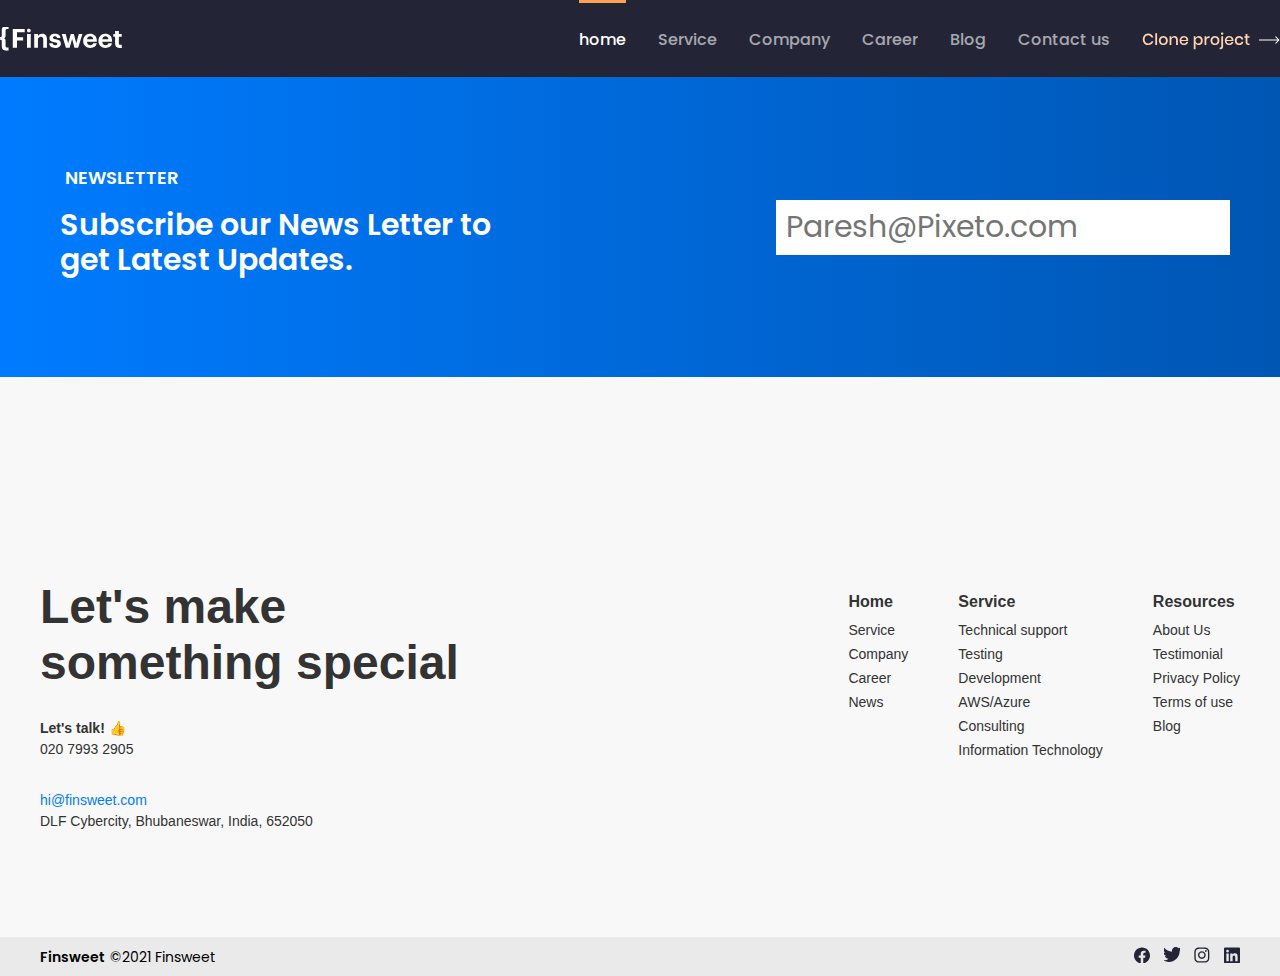
<file: index.html>
<!DOCTYPE html>
<html lang="en">
  <link rel="shortcut icon" href="favicon.ico" type="image/x-icon" />
  <head>
    <meta charset="UTF-8" />
    <meta name="viewport" content="width=device-width, initial-scale=1.0" />
    <link rel="stylesheet" href="./css/index.css" />
    <title>3-oy 7-dars</title>
  </head>
  <body>
    <!-- HEADER0 START -->
    <header class="header">
      <div class="header-container container">
        <a class="site-logo" href="">
          <img
            class="site-logo-image"
            src="./images/Logo.svg"
            alt=""
            width="122"
            height="24"
          />
        </a>
        <nav class="sitenav">
          <ul class="sitenav-list">
            <li class="sitenav-item">
              <a id="active" class="sitenav-link" href="">home</a>
            </li>
            <li class="sitenav-item">
              <a class="sitenav-link" href="./pages/servise/servise.html">
                Service
              </a>
            </li>
            <li class="sitenav-item">
              <a class="sitenav-link" href="./pages/company/company.html">
                Company
              </a>
            </li>
            <li class="sitenav-item">
              <a class="sitenav-link" href="./pages/career/career.html">
                Career
              </a>
            </li>
            <li class="sitenav-item">
              <a class="sitenav-link" href="./pages/blog/blog.html"> Blog </a>
            </li>
            <li class="sitenav-item">
              <a class="sitenav-link" href="./pages/contact us/contactus.html"
                >Contact us</a
              >
            </li>
          </ul>
        </nav>
        <a class="heder-btn" href="#">
          <img
            class="header-btn-image"
            src="./images/Clone Button.svg"
            alt=""
          />
        </a>
      </div>
    </header>
    <!-- HEADER END -->

    <!-- main start -->
    <main class="main"></main>
    <!-- main end -->

    <!-- footer start -->
    <footer class="footer">
      <div class="newsletter container">
        <div class="text">
          <h4>NEWSLETTER</h4>
          <h2>Subscribe our News Letter to get Latest Updates.</h2>
        </div>
        <div class="form">
          <input type="email" placeholder="Paresh@Pixeto.com" />
        </div>
      </div>
      <!-- Asosiy konteyner -->
      <div class="footer-container container">
        <!-- Chap tomon: Kontakt ma'lumotlari -->
        <div class="contact-section">
          <h2>
            Let's make <br />
            something special
          </h2>
          <p><strong>Let's talk! 👍</strong></p>
          <p>020 7993 2905</p>
          <p><a href="mailto:hi@finsweet.com">hi@finsweet.com</a></p>
          <p>DLF Cybercity, Bhubaneswar, India, 652050</p>
        </div>

        <!-- O'ng tomon: Uchta ustun -->
        <div class="links-section">
          <div class="links-column">
            <h3>Home</h3>
            <a href="#">Service</a>
            <a href="#">Company</a>
            <a href="#">Career</a>
            <a href="#">News</a>
          </div>
          <div class="links-column">
            <h3>Service</h3>
            <a href="#">Technical support</a>
            <a href="#">Testing</a>
            <a href="#">Development</a>
            <a href="#">AWS/Azure</a>
            <a href="#">Consulting</a>
            <a href="#">Information Technology</a>
          </div>
          <div class="links-column">
            <h3>Resources</h3>
            <a href="#">About Us</a>
            <a href="#">Testimonial</a>
            <a href="./pages-2/Privacy Policy/Privacy Policy.html"
              >Privacy Policy</a
            >
            <a href="#">Terms of use</a>
            <a href="#">Blog</a>
          </div>
        </div>
      </div>

      <!-- Pastki qism -->
      <div class="footer-bottom container">
        <div class="copyright">
          <p><strong>Finsweet</strong> ©2021 Finsweet</p>
        </div>
        <div class="social-icons">
          <!-- Ijtimoiy tarmoqlar uchun link -->
          <a href="#">
            <img src="./images/Vector.svg" alt="" width="16" height="15.9" />
          </a>
          <a href="#">
            <img src="./images/tviter.svg" alt="" width="16" height="15.9" />
          </a>
          <a href="#">
            <img src="./images/instagram.svg" alt="" width="16" height="15.9" />
          </a>
          <a href="#">
            <img src="./images/redmi.svg" alt="" width="16" height="15.9" />
          </a>
        </div>
      </div>
    </footer>
    <!-- footer end -->
  </body>
</html>
</file>
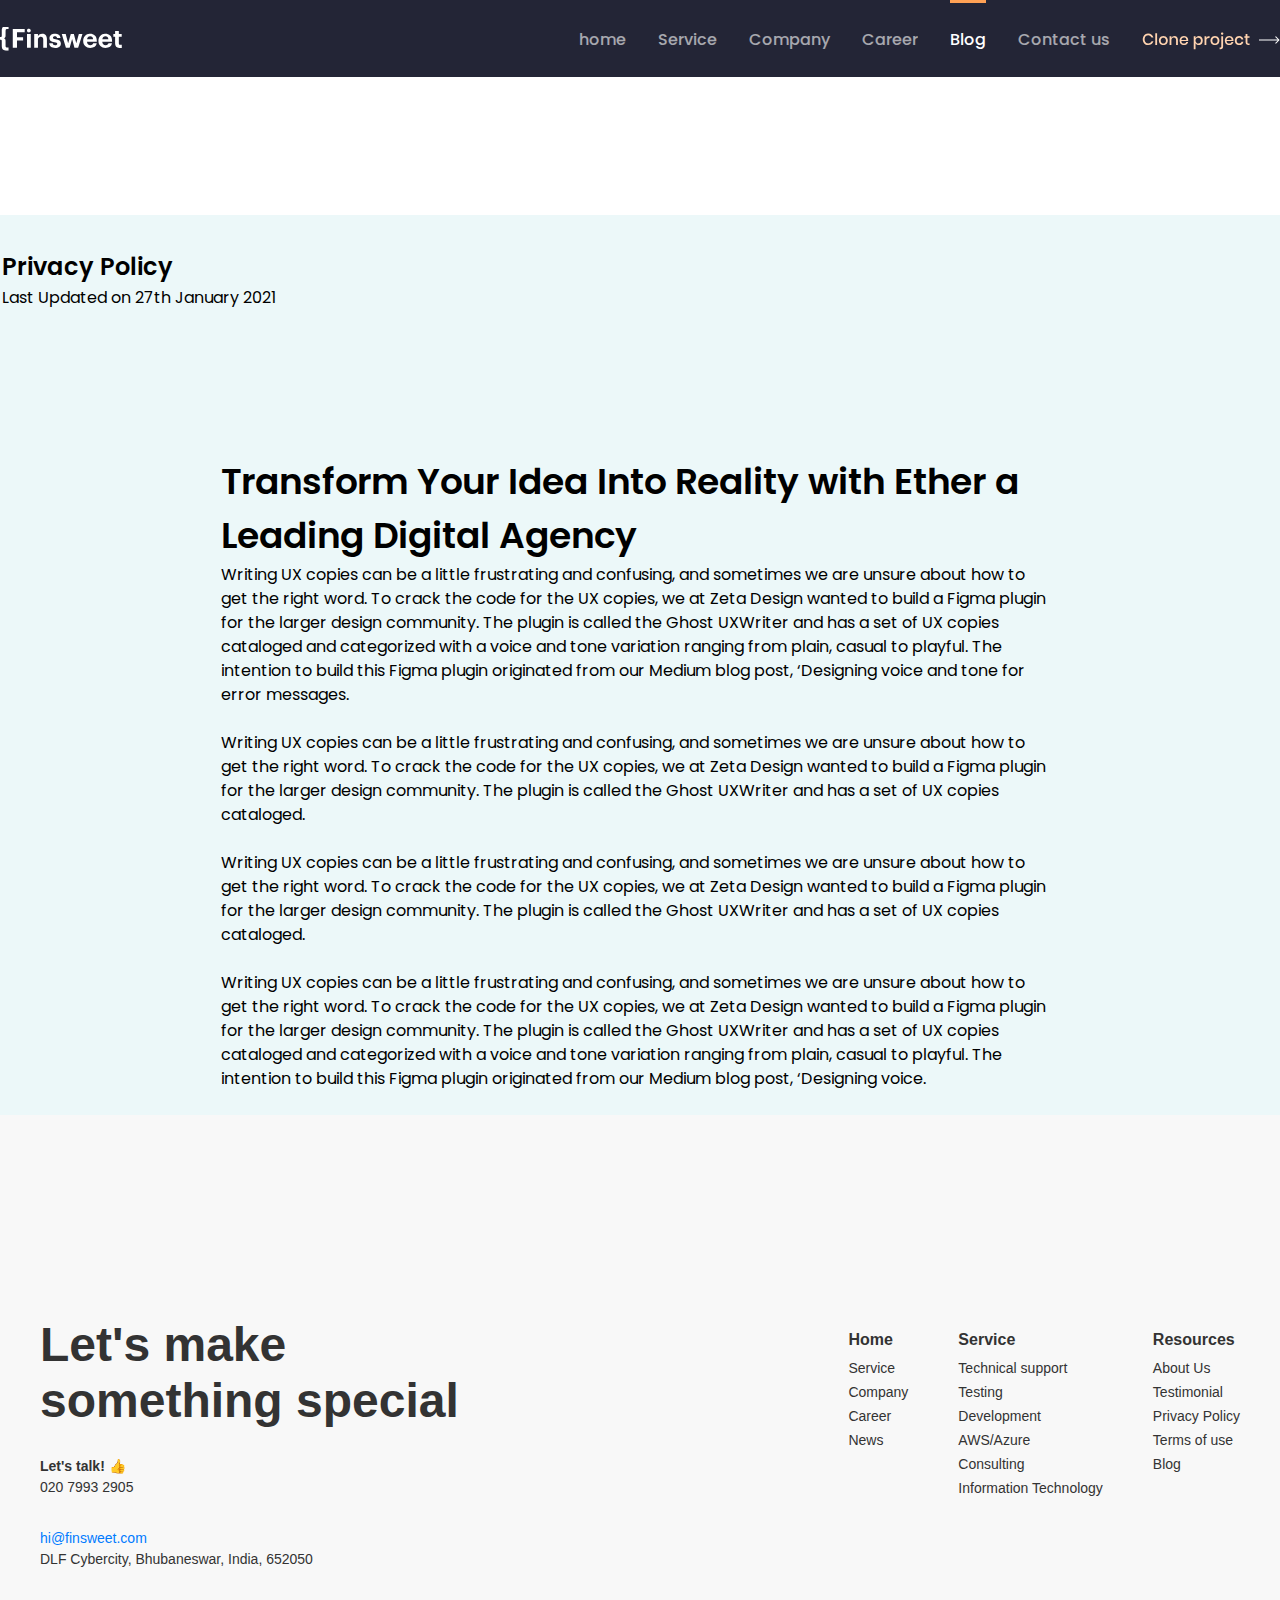
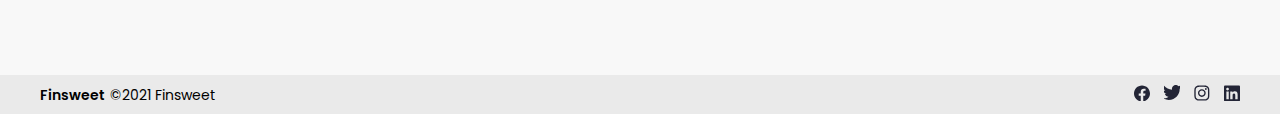
<file: pages-2/Privacy Policy/Privacy Policy.html>
<!DOCTYPE html>
<html lang="en">
  <link rel="shortcut icon" href="favicon.ico" type="image/x-icon" />
  <head>
    <meta charset="UTF-8" />
    <meta name="viewport" content="width=device-width, initial-scale=1.0" />
    <link rel="stylesheet" href="../../css/global.css" />
    <title>3-oy 7-dars</title>
  </head>
  <body>
    <!-- HEADER0 START -->
    <header class="header">
      <div class="header-container container">
        <a class="site-logo" href="">
          <img
            class="site-logo-image"
            src="../../images/Logo.svg"
            alt=""
            width="122"
            height="24"
          />
        </a>
        <nav class="sitenav">
          <ul class="sitenav-list">
            <li class="sitenav-item">
              <a class="sitenav-link" href="../../index.html">home</a>
            </li>
            <li class="sitenav-item">
              <a class="sitenav-link" href="../../pages/blog/blog.html">
                Service
              </a>
            </li>
            <li class="sitenav-item">
              <a class="sitenav-link" href="../../pages/company/company.html">
                Company
              </a>
            </li>
            <li class="sitenav-item">
              <a class="sitenav-link" href="../../pages/career/career.html">
                Career
              </a>
            </li>
            <li class="sitenav-item">
              <a id="active" class="sitenav-link" href="./Privacy Policy.html">
                Blog
              </a>
            </li>
            <li class="sitenav-item">
              <a class="sitenav-link" href="../contact us/contactus.html"
                >Contact us</a
              >
            </li>
          </ul>
        </nav>
        <a class="heder-btn" href="#">
          <img
            class="header-btn-image"
            src="../../images/Clone Button.svg"
            alt=""
          />
        </a>
      </div>
    </header>
    <!-- HEADER END -->

    <!-- main start -->
    <main class="main">
      <div class="text-box container">
        <h2 class="text-box-h2">Privacy Policy</h2>
        <p class="text-box-p">Last Updated on 27th January 2021</p>
      </div>
      <div class="text-box-not container">
        <h3 class="text-box-not-h3">
          Transform Your Idea Into Reality with Ether a <br />
          Leading Digital Agency
        </h3>
        <div class="p-text">
          <p>
            Writing UX copies can be a little frustrating and confusing, and
            sometimes we are unsure about how to get the right word. To crack
            the code for the UX copies, we at Zeta Design wanted to build a
            Figma plugin for the larger design community. The plugin is called
            the Ghost UXWriter and has a set of UX copies cataloged and
            categorized with a voice and tone variation ranging from plain,
            casual to playful. The intention to build this Figma plugin
            originated from our Medium blog post, ‘Designing voice and tone for
            error messages.
          </p>
          <br />
          <p>
            Writing UX copies can be a little frustrating and confusing, and
            sometimes we are unsure about how to get the right word. To crack
            the code for the UX copies, we at Zeta Design wanted to build a
            Figma plugin for the larger design community. The plugin is called
            the Ghost UXWriter and has a set of UX copies cataloged.
          </p>
          <br />
          <p>
            Writing UX copies can be a little frustrating and confusing, and
            sometimes we are unsure about how to get the right word. To crack
            the code for the UX copies, we at Zeta Design wanted to build a
            Figma plugin for the larger design community. The plugin is called
            the Ghost UXWriter and has a set of UX copies cataloged.
          </p>
          <br />
          <p>
            Writing UX copies can be a little frustrating and confusing, and
            sometimes we are unsure about how to get the right word. To crack
            the code for the UX copies, we at Zeta Design wanted to build a
            Figma plugin for the larger design community. The plugin is called
            the Ghost UXWriter and has a set of UX copies cataloged and
            categorized with a voice and tone variation ranging from plain,
            casual to playful. The intention to build this Figma plugin
            originated from our Medium blog post, ‘Designing voice.
          </p>
        </div>
        <h4 class="h4-text-2">
          We disclose your information in the following manner:
        </h4>
        <div class="p-text-2">
          <p>
            Business partners, suppliers and sub-contractors (“Affiliates”):
            Affiliates may use this information to help provide, understand, and
            improve our services and Affiliate’s own services for the
            performance of any contract we enter into Financial Institutions and
            Auditors: In order to complete third party financial, technical and
            legal audits of our operations to help us operate our business, we
            may need to share your information with financial institutions and
            auditors. Advertisers and Advertising Networks: To provide you with
            select and serv e relevant advertisements to you and others, we may
            share your data with advertiser sand advertising networks. We do not
            disclose your Personal Information or Sensitive Personal Information
            to our advertisers, but we may provide them with aggregate
            information about our users (for example, we may inform them that
            any given number of participants in a specified age group who
            clicked on their advertisement on any given day). We may also use
            such aggregate information to help advertisers reach the kind of
            audience they want to target.
          </p>
        </div>
      </div>
    </main>
    <!-- main end -->

    <!-- footer start -->
    <footer class="footer">
      <!-- Asosiy konteyner -->
      <div class="footer-container container">
        <!-- Chap tomon: Kontakt ma'lumotlari -->
        <div class="contact-section">
          <h2>
            Let's make <br />
            something special
          </h2>
          <p><strong>Let's talk! 👍</strong></p>
          <p>020 7993 2905</p>
          <p><a href="mailto:hi@finsweet.com">hi@finsweet.com</a></p>
          <p>DLF Cybercity, Bhubaneswar, India, 652050</p>
        </div>

        <!-- O'ng tomon: Uchta ustun -->
        <div class="links-section">
          <div class="links-column">
            <h3>Home</h3>
            <a href="#">Service</a>
            <a href="#">Company</a>
            <a href="#">Career</a>
            <a href="#">News</a>
          </div>
          <div class="links-column">
            <h3>Service</h3>
            <a href="#">Technical support</a>
            <a href="#">Testing</a>
            <a href="#">Development</a>
            <a href="#">AWS/Azure</a>
            <a href="#">Consulting</a>
            <a href="#">Information Technology</a>
          </div>
          <div class="links-column">
            <h3>Resources</h3>
            <a href="#">About Us</a>
            <a href="#">Testimonial</a>
            <a href="#">Privacy Policy</a>
            <a href="#">Terms of use</a>
            <a href="#">Blog</a>
          </div>
        </div>
      </div>

      <!-- Pastki qism -->
      <div class="footer-bottom container">
        <div class="copyright">
          <p><strong>Finsweet</strong> ©2021 Finsweet</p>
        </div>
        <div class="social-icons">
          <!-- Ijtimoiy tarmoqlar uchun link -->
          <a href="#">
            <img
              src="../../images/Vector.svg"
              alt=""
              width="16"
              height="15.9"
            />
          </a>
          <a href="#">
            <img
              src="../../images/tviter.svg"
              alt=""
              width="16"
              height="15.9"
            />
          </a>
          <a href="#">
            <img
              src="../../images/instagram.svg"
              alt=""
              width="16"
              height="15.9"
            />
          </a>
          <a href="#">
            <img src="../../images/redmi.svg" alt="" width="16" height="15.9" />
          </a>
        </div>
      </div>
    </footer>
    <!-- footer end -->
  </body>
</html>
</file>
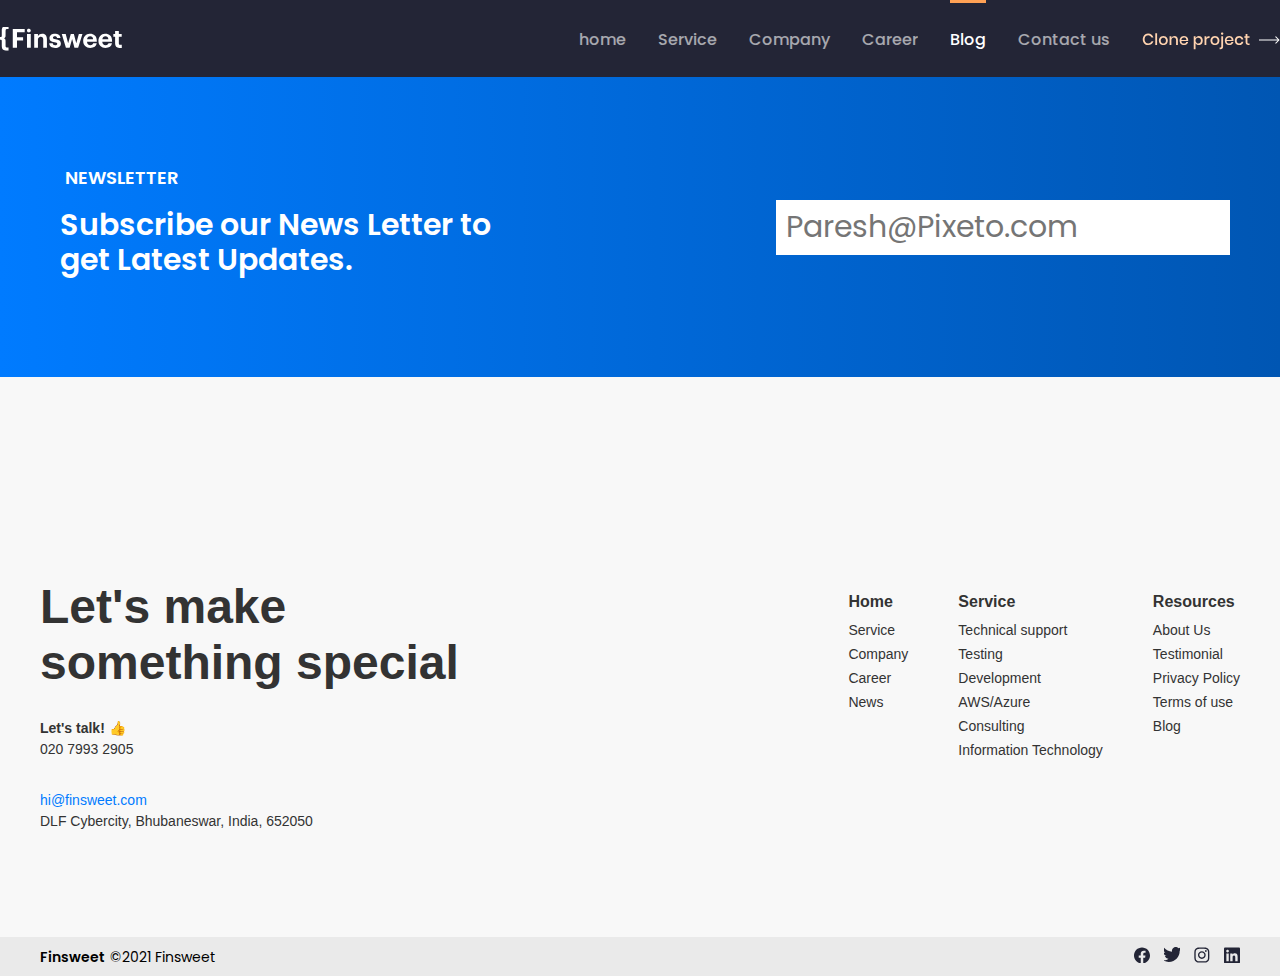
<file: pages/blog/blog.html>
<!DOCTYPE html>
<html lang="en">
  <link rel="shortcut icon" href="favicon.ico" type="image/x-icon" />
  <head>
    <meta charset="UTF-8" />
    <meta name="viewport" content="width=device-width, initial-scale=1.0" />
    <link rel="stylesheet" href="../../css/global.css" />
    <title>3-oy 7-dars</title>
  </head>
  <body>
    <!-- HEADER0 START -->
    <header class="header">
      <div class="header-container container">
        <a class="site-logo" href="">
          <img
            class="site-logo-image"
            src="../../images/Logo.svg"
            alt=""
            width="122"
            height="24"
          />
        </a>
        <nav class="sitenav">
          <ul class="sitenav-list">
            <li class="sitenav-item">
              <a class="sitenav-link" href="../../index.html">home</a>
            </li>
            <li class="sitenav-item">
              <a class="sitenav-link" href="../../pages/servise/servise.html">
                Service
              </a>
            </li>
            <li class="sitenav-item">
              <a class="sitenav-link" href="../../pages/company/company.html">
                Company
              </a>
            </li>
            <li class="sitenav-item">
              <a class="sitenav-link" href="../../pages/career/career.html">
                Career
              </a>
            </li>
            <li class="sitenav-item">
              <a
                id="active"
                class="sitenav-link"
                href="../../pages/blog/blog.html"
              >
                Blog
              </a>
            </li>
            <li class="sitenav-item">
              <a class="sitenav-link" href="../contact us/contactus.html"
                >Contact us</a
              >
            </li>
          </ul>
        </nav>
        <a class="heder-btn" href="#">
          <img
            class="header-btn-image"
            src="../../images/Clone Button.svg"
            alt=""
          />
        </a>
      </div>
    </header>
    <!-- HEADER END -->

    <!-- main start -->
    <main class="main"></main>
    <!-- main end -->

    <!-- footer start -->
    <footer class="footer">
      <div class="newsletter container">
        <div class="text">
          <h4>NEWSLETTER</h4>
          <h2>Subscribe our News Letter to get Latest Updates.</h2>
        </div>
        <div class="form">
          <input type="email" placeholder="Paresh@Pixeto.com" />
        </div>
      </div>
      <!-- Asosiy konteyner -->
      <div class="footer-container container">
        <!-- Chap tomon: Kontakt ma'lumotlari -->
        <div class="contact-section">
          <h2>
            Let's make <br />
            something special
          </h2>
          <p><strong>Let's talk! 👍</strong></p>
          <p>020 7993 2905</p>
          <p><a href="mailto:hi@finsweet.com">hi@finsweet.com</a></p>
          <p>DLF Cybercity, Bhubaneswar, India, 652050</p>
        </div>

        <!-- O'ng tomon: Uchta ustun -->
        <div class="links-section">
          <div class="links-column">
            <h3>Home</h3>
            <a href="#">Service</a>
            <a href="#">Company</a>
            <a href="#">Career</a>
            <a href="#">News</a>
          </div>
          <div class="links-column">
            <h3>Service</h3>
            <a href="#">Technical support</a>
            <a href="#">Testing</a>
            <a href="#">Development</a>
            <a href="#">AWS/Azure</a>
            <a href="#">Consulting</a>
            <a href="#">Information Technology</a>
          </div>
          <div class="links-column">
            <h3>Resources</h3>
            <a href="#">About Us</a>
            <a href="#">Testimonial</a>
            <a href="#">Privacy Policy</a>
            <a href="#">Terms of use</a>
            <a href="#">Blog</a>
          </div>
        </div>
      </div>

      <!-- Pastki qism -->
      <div class="footer-bottom container">
        <div class="copyright">
          <p><strong>Finsweet</strong> ©2021 Finsweet</p>
        </div>
        <div class="social-icons">
          <!-- Ijtimoiy tarmoqlar uchun link -->
          <a href="#">
            <img
              src="../../images/Vector.svg"
              alt=""
              width="16"
              height="15.9"
            />
          </a>
          <a href="#">
            <img
              src="../../images/tviter.svg"
              alt=""
              width="16"
              height="15.9"
            />
          </a>
          <a href="#">
            <img
              src="../../images/instagram.svg"
              alt=""
              width="16"
              height="15.9"
            />
          </a>
          <a href="#">
            <img src="../../images/redmi.svg" alt="" width="16" height="15.9" />
          </a>
        </div>
      </div>
    </footer>
    <!-- footer end -->
  </body>
</html>
</file>
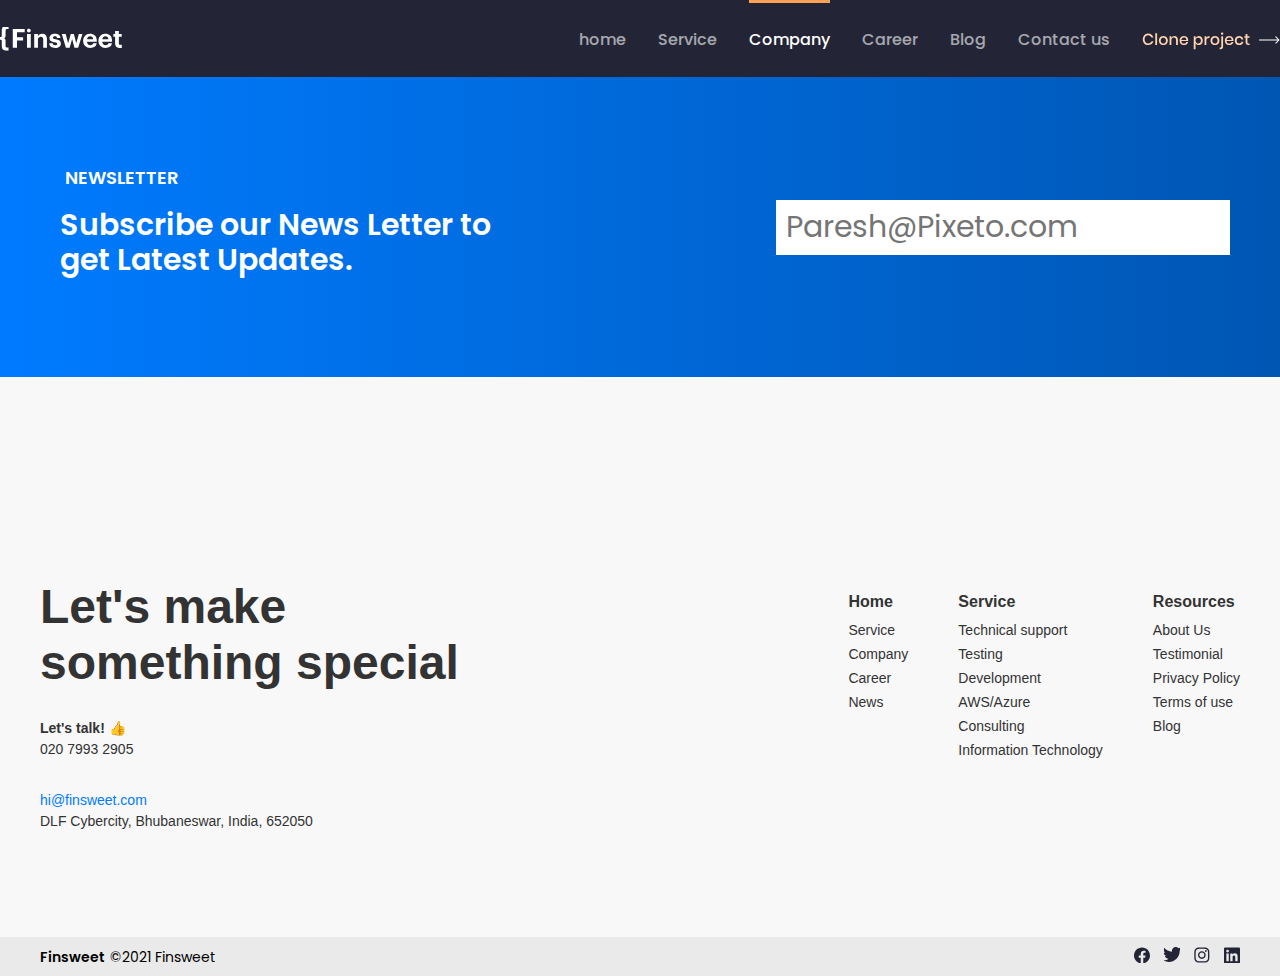
<file: pages/company/company.html>
<!DOCTYPE html>
<html lang="en">
  <link rel="shortcut icon" href="favicon.ico" type="image/x-icon" />
  <head>
    <meta charset="UTF-8" />
    <meta name="viewport" content="width=device-width, initial-scale=1.0" />
    <link rel="stylesheet" href="../../css/global.css" />
    <title>3-oy 7-dars</title>
  </head>
  <body>
    <!-- HEADER0 START -->
    <header class="header">
      <div class="header-container container">
        <a class="site-logo" href="">
          <img
            class="site-logo-image"
            src="../../images/Logo.svg"
            alt=""
            width="122"
            height="24"
          />
        </a>
        <nav class="sitenav">
          <ul class="sitenav-list">
            <li class="sitenav-item">
              <a class="sitenav-link" href="../../index.html">home</a>
            </li>
            <li class="sitenav-item">
              <a class="sitenav-link" href="../../pages/servise/servise.html">
                Service
              </a>
            </li>
            <li class="sitenav-item">
              <a
                id="active"
                class="sitenav-link"
                href="../../pages/company/company.html"
              >
                Company
              </a>
            </li>
            <li class="sitenav-item">
              <a class="sitenav-link" href="../../pages/career/career.html">
                Career
              </a>
            </li>
            <li class="sitenav-item">
              <a class="sitenav-link" href="../../pages/blog/blog.html">
                Blog
              </a>
            </li>
            <li class="sitenav-item">
              <a
                class="sitenav-link"
                href="../../pages/contact us/contactus.html"
                >Contact us</a
              >
            </li>
          </ul>
        </nav>
        <a class="heder-btn" href="#">
          <img
            class="header-btn-image"
            src="../../images/Clone Button.svg"
            alt=""
          />
        </a>
      </div>
    </header>
    <!-- HEADER END -->

    <!-- main start -->
    <main class="main"></main>
    <!-- main end -->

    <!-- footer start -->
    <footer class="footer">
      <div class="newsletter container">
        <div class="text">
          <h4>NEWSLETTER</h4>
          <h2>Subscribe our News Letter to get Latest Updates.</h2>
        </div>
        <div class="form">
          <input type="email" placeholder="Paresh@Pixeto.com" />
        </div>
      </div>
      <!-- Asosiy konteyner -->
      <div class="footer-container container">
        <!-- Chap tomon: Kontakt ma'lumotlari -->
        <div class="contact-section">
          <h2>
            Let's make <br />
            something special
          </h2>
          <p><strong>Let's talk! 👍</strong></p>
          <p>020 7993 2905</p>
          <p><a href="mailto:hi@finsweet.com">hi@finsweet.com</a></p>
          <p>DLF Cybercity, Bhubaneswar, India, 652050</p>
        </div>

        <!-- O'ng tomon: Uchta ustun -->
        <div class="links-section">
          <div class="links-column">
            <h3>Home</h3>
            <a href="#">Service</a>
            <a href="#">Company</a>
            <a href="#">Career</a>
            <a href="#">News</a>
          </div>
          <div class="links-column">
            <h3>Service</h3>
            <a href="#">Technical support</a>
            <a href="#">Testing</a>
            <a href="#">Development</a>
            <a href="#">AWS/Azure</a>
            <a href="#">Consulting</a>
            <a href="#">Information Technology</a>
          </div>
          <div class="links-column">
            <h3>Resources</h3>
            <a href="#">About Us</a>
            <a href="#">Testimonial</a>
            <a href="#">Privacy Policy</a>
            <a href="#">Terms of use</a>
            <a href="#">Blog</a>
          </div>
        </div>
      </div>

      <!-- Pastki qism -->
      <div class="footer-bottom container">
        <div class="copyright">
          <p><strong>Finsweet</strong> ©2021 Finsweet</p>
        </div>
        <div class="social-icons">
          <!-- Ijtimoiy tarmoqlar uchun link -->
          <a href="#">
            <img
              src="../../images/Vector.svg"
              alt=""
              width="16"
              height="15.9"
            />
          </a>
          <a href="#">
            <img
              src="../../images/tviter.svg"
              alt=""
              width="16"
              height="15.9"
            />
          </a>
          <a href="#">
            <img
              src="../../images/instagram.svg"
              alt=""
              width="16"
              height="15.9"
            />
          </a>
          <a href="#">
            <img src="../../images/redmi.svg" alt="" width="16" height="15.9" />
          </a>
        </div>
      </div>
    </footer>
    <!-- footer end -->
  </body>
</html>
</file>
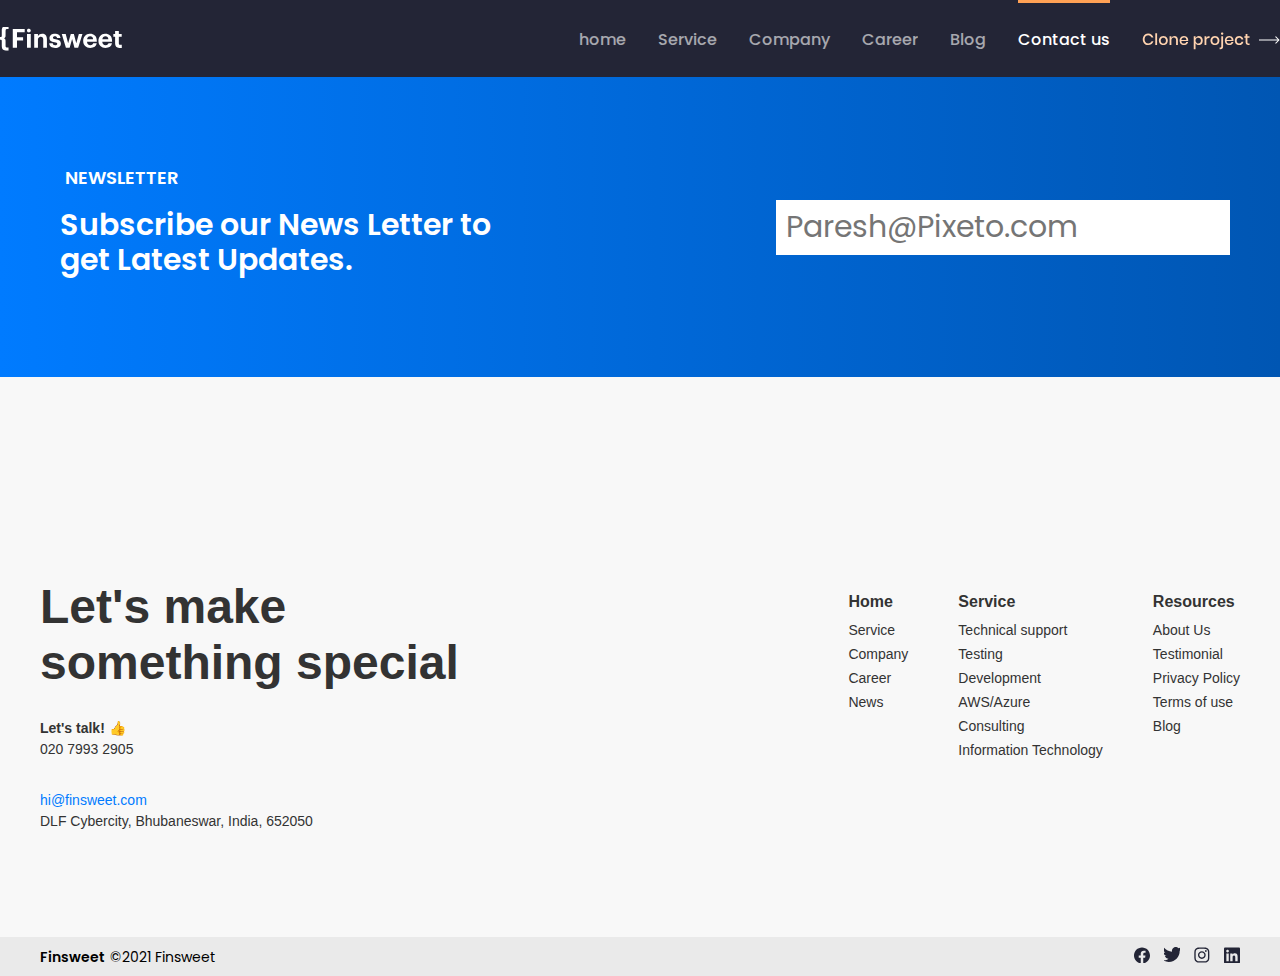
<file: pages/contact us/contactus.html>
<!DOCTYPE html>
<html lang="en">
  <link rel="shortcut icon" href="favicon.ico" type="image/x-icon" />
  <head>
    <meta charset="UTF-8" />
    <meta name="viewport" content="width=device-width, initial-scale=1.0" />
    <link rel="stylesheet" href="../../css/global.css" />
    <title>3-oy 7-dars</title>
  </head>
  <body>
    <!-- HEADER0 START -->
    <header class="header">
      <div class="header-container container">
        <a class="site-logo" href="">
          <img
            class="site-logo-image"
            src="../../images/Logo.svg"
            alt=""
            width="122"
            height="24"
          />
        </a>
        <nav class="sitenav">
          <ul class="sitenav-list">
            <li class="sitenav-item">
              <a class="sitenav-link" href="../../index.html">home</a>
            </li>
            <li class="sitenav-item">
              <a class="sitenav-link" href="../servise/servise.html">
                Service
              </a>
            </li>
            <li class="sitenav-item">
              <a class="sitenav-link" href="../company/company.html">
                Company
              </a>
            </li>
            <li class="sitenav-item">
              <a class="sitenav-link" href="./pages/career/career.html">
                Career
              </a>
            </li>
            <li class="sitenav-item">
              <a class="sitenav-link" href="../../pages/blog/blog.html">
                Blog
              </a>
            </li>
            <li class="sitenav-item">
              <a
                id="active"
                class="sitenav-link"
                href="../../pages/contact us/contactus.html"
                >Contact us</a
              >
            </li>
          </ul>
        </nav>
        <a class="heder-btn" href="#">
          <img
            class="header-btn-image"
            src="../../images/Clone Button.svg"
            alt=""
          />
        </a>
      </div>
    </header>
    <!-- HEADER END -->

    <!-- main start -->
    <main class="main"></main>
    <!-- main end -->

    <!-- footer start -->
    <footer class="footer">
      <div class="newsletter container">
        <div class="text">
          <h4>NEWSLETTER</h4>
          <h2>Subscribe our News Letter to get Latest Updates.</h2>
        </div>
        <div class="form">
          <input type="email" placeholder="Paresh@Pixeto.com" />
        </div>
      </div>
      <!-- Asosiy konteyner -->
      <div class="footer-container container">
        <!-- Chap tomon: Kontakt ma'lumotlari -->
        <div class="contact-section">
          <h2>
            Let's make <br />
            something special
          </h2>
          <p><strong>Let's talk! 👍</strong></p>
          <p>020 7993 2905</p>
          <p><a href="mailto:hi@finsweet.com">hi@finsweet.com</a></p>
          <p>DLF Cybercity, Bhubaneswar, India, 652050</p>
        </div>

        <!-- O'ng tomon: Uchta ustun -->
        <div class="links-section">
          <div class="links-column">
            <h3>Home</h3>
            <a href="#">Service</a>
            <a href="#">Company</a>
            <a href="#">Career</a>
            <a href="#">News</a>
          </div>
          <div class="links-column">
            <h3>Service</h3>
            <a href="#">Technical support</a>
            <a href="#">Testing</a>
            <a href="#">Development</a>
            <a href="#">AWS/Azure</a>
            <a href="#">Consulting</a>
            <a href="#">Information Technology</a>
          </div>
          <div class="links-column">
            <h3>Resources</h3>
            <a href="#">About Us</a>
            <a href="#">Testimonial</a>
            <a href="#">Privacy Policy</a>
            <a href="#">Terms of use</a>
            <a href="#">Blog</a>
          </div>
        </div>
      </div>

      <!-- Pastki qism -->
      <div class="footer-bottom container">
        <div class="copyright">
          <p><strong>Finsweet</strong> ©2021 Finsweet</p>
        </div>
        <div class="social-icons">
          <!-- Ijtimoiy tarmoqlar uchun link -->
          <a href="#">
            <img
              src="../../images/Vector.svg"
              alt=""
              width="16"
              height="15.9"
            />
          </a>
          <a href="#">
            <img
              src="../../images/tviter.svg"
              alt=""
              width="16"
              height="15.9"
            />
          </a>
          <a href="#">
            <img
              src="../../images/instagram.svg"
              alt=""
              width="16"
              height="15.9"
            />
          </a>
          <a href="#">
            <img src="../../images/redmi.svg" alt="" width="16" height="15.9" />
          </a>
        </div>
      </div>
    </footer>
    <!-- footer end -->
  </body>
</html>
</file>
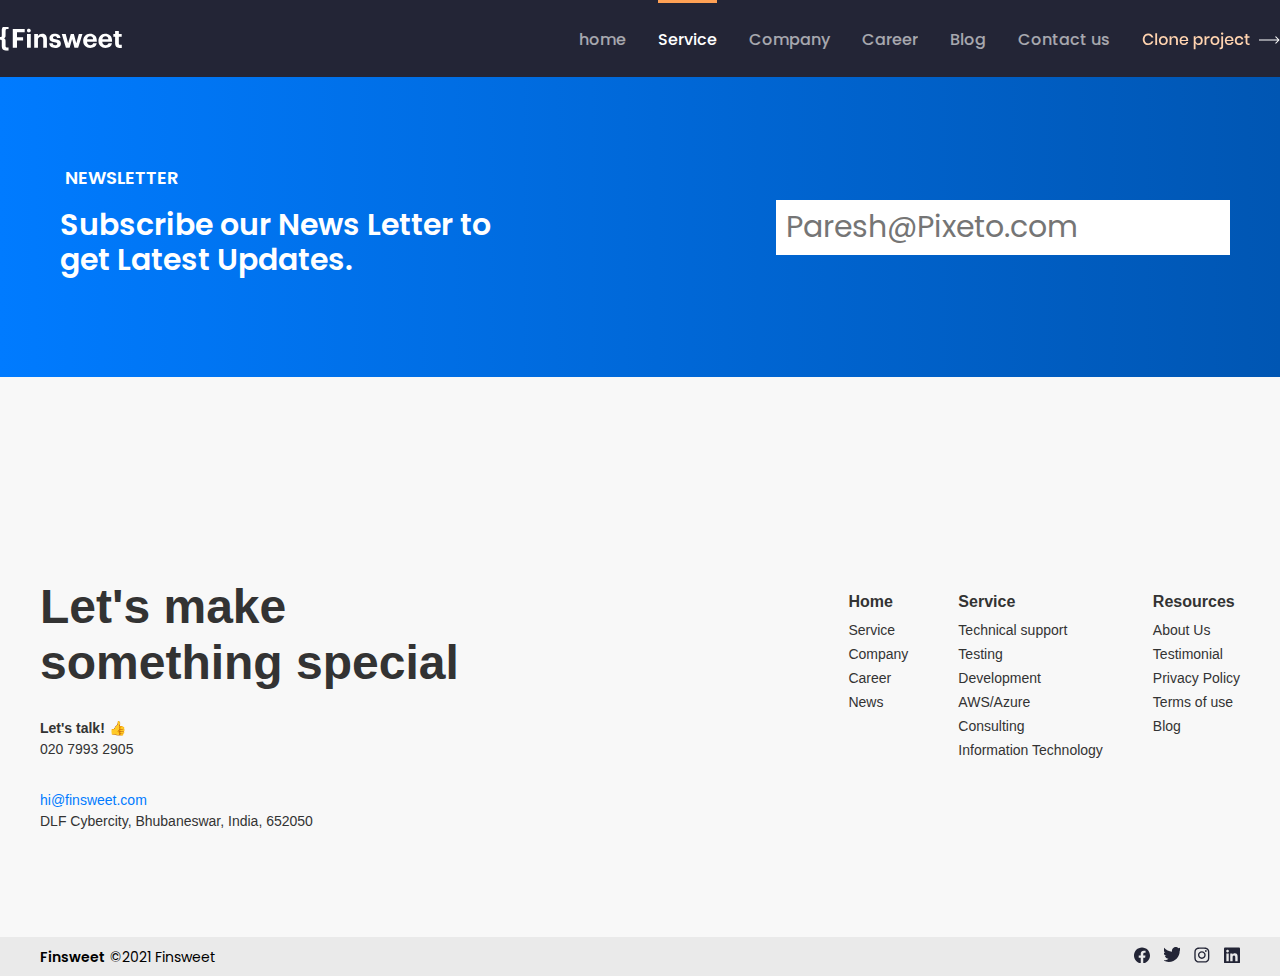
<file: pages/servise/servise.html>
<!DOCTYPE html>
<html lang="en">
  <link rel="shortcut icon" href="favicon.ico" type="image/x-icon" />
  <head>
    <meta charset="UTF-8" />
    <meta name="viewport" content="width=device-width, initial-scale=1.0" />
    <link rel="stylesheet" href="../../css/global.css" />
    <title>3-oy 7-dars</title>
  </head>
  <body>
    <!-- HEADER0 START -->
    <header class="header">
      <div class="header-container container">
        <a class="site-logo" href="">
          <img
            class="site-logo-image"
            src="../../images/Logo.svg"
            alt=""
            width="122"
            height="24"
          />
        </a>
        <nav class="sitenav">
          <ul class="sitenav-list">
            <li class="sitenav-item">
              <a class="sitenav-link" href="../../index.html">home</a>
            </li>
            <li class="sitenav-item">
              <a
                id="active"
                class="sitenav-link"
                href="./pages/servise/servise.html"
              >
                Service
              </a>
            </li>
            <li class="sitenav-item">
              <a class="sitenav-link" href="../company/company.html">
                Company
              </a>
            </li>
            <li class="sitenav-item">
              <a class="sitenav-link" href="../career/career.html"> Career </a>
            </li>
            <li class="sitenav-item">
              <a class="sitenav-link" href="../blog/blog.html"> Blog </a>
            </li>
            <li class="sitenav-item">
              <a class="sitenav-link" href="../contact us/contactus.html"
                >Contact us</a
              >
            </li>
          </ul>
        </nav>
        <a class="heder-btn" href="#">
          <img
            class="header-btn-image"
            src="../../images/Clone Button.svg"
            alt=""
          />
        </a>
      </div>
    </header>
    <!-- HEADER END -->

    <!-- main start -->
    <main class="main"></main>
    <!-- main end -->

    <!-- footer start -->
    <footer class="footer">
      <div class="newsletter container">
        <div class="text">
          <h4>NEWSLETTER</h4>
          <h2>Subscribe our News Letter to get Latest Updates.</h2>
        </div>
        <div class="form">
          <input type="email" placeholder="Paresh@Pixeto.com" />
        </div>
      </div>
      <!-- Asosiy konteyner -->
      <div class="footer-container container">
        <!-- Chap tomon: Kontakt ma'lumotlari -->
        <div class="contact-section">
          <h2>
            Let's make <br />
            something special
          </h2>
          <p><strong>Let's talk! 👍</strong></p>
          <p>020 7993 2905</p>
          <p><a href="mailto:hi@finsweet.com">hi@finsweet.com</a></p>
          <p>DLF Cybercity, Bhubaneswar, India, 652050</p>
        </div>

        <!-- O'ng tomon: Uchta ustun -->
        <div class="links-section">
          <div class="links-column">
            <h3>Home</h3>
            <a href="#">Service</a>
            <a href="#">Company</a>
            <a href="#">Career</a>
            <a href="#">News</a>
          </div>
          <div class="links-column">
            <h3>Service</h3>
            <a href="#">Technical support</a>
            <a href="#">Testing</a>
            <a href="#">Development</a>
            <a href="#">AWS/Azure</a>
            <a href="#">Consulting</a>
            <a href="#">Information Technology</a>
          </div>
          <div class="links-column">
            <h3>Resources</h3>
            <a href="#">About Us</a>
            <a href="#">Testimonial</a>
            <a href="#">Privacy Policy</a>
            <a href="#">Terms of use</a>
            <a href="#">Blog</a>
          </div>
        </div>
      </div>

      <!-- Pastki qism -->
      <div class="footer-bottom container">
        <div class="copyright">
          <p><strong>Finsweet</strong> ©2021 Finsweet</p>
        </div>
        <div class="social-icons">
          <!-- Ijtimoiy tarmoqlar uchun link -->
          <a href="#">
            <img
              src="../../images/Vector.svg"
              alt=""
              width="16"
              height="15.9"
            />
          </a>
          <a href="#">
            <img
              src="../../images/tviter.svg"
              alt=""
              width="16"
              height="15.9"
            />
          </a>
          <a href="#">
            <img
              src="../../images/instagram.svg"
              alt=""
              width="16"
              height="15.9"
            />
          </a>
          <a href="#">
            <img src="../../images/redmi.svg" alt="" width="16" height="15.9" />
          </a>
        </div>
      </div>
    </footer>
    <!-- footer end -->
  </body>
</html>
</file>
<file: css/index.css>
@import "./global.css";
</file>
<file: css/global.css>
@import "./normalize.css";

@import "./fonts.css";

* {
  margin: 0;
  padding: 0;
  box-sizing: border-box;
}

html {
  height: 100%;
  scroll-behavior: smooth;
}

 a{
  display: inline-block;
  text-decoration: none;
}

ul,
ol {
  list-style: none;
}

img {
  display: flex;
  object-fit: cover;
}

h1 {
  margin: 0;
}

body {
  display: flex;
  flex-direction: column;
  height: 100%;
  font-family: "Poppins", sans-serif;
}

main {
  flex-grow: 1;
}

#active {
  border-color: #ffa155;
  opacity: 1;
}

.sitenav-link:active {
  border-color: #ffa155;
  opacity: 1;
}

.container {
  width: 100%;
  max-width: 1280px;
  margin: 0 auto;
}

.header {
  background-color: #232536;
}
.header-container {
  display: flex;
  align-items: center;
}

.site-logo {
  margin-right: auto;
}
.site-logo-image {
}
.sitenav {
  margin-right: 32px;
}
.sitenav-list {
  display: flex;
  gap: 32px;
}
.sitenav-item {
}
.sitenav-link {
  opacity: 60%;
  font-weight: 500;
  color: #ffffff;
  padding-top: 28px;
  padding-bottom: 28px;
  border-top: 3px solid transparent;
}

.header-btn {
  color: #ffd3af;
  display: flex;
  gap: 8px;
  align-items: center;
}

.header-btn-image {
  object-fit: contain;
}

/* footerstart */
.newsletter {
  display: flex;
  justify-content: space-between; /* Chap va o'ng bo'shliq yaratadi */
  align-items: center; /* Vertikal markazlash */
  background: linear-gradient(to right, #007bff, #0056b3); /* Fon gradienti */
  padding: 20px 50px; /* Ichki bo'shliq */
  color: white;
  height: 300px; /* Banner balandligi */
}

.text {
  max-width: 50%; /* Matn kengligi */
}

.text h4 {
  padding-left: 15px;
  font-size: 18px;
  margin-bottom: 10px;
}

.text h2 {
  padding: 10px;
  font-size: 30px;

  width: 454px;
}

.form {
  display: flex;
  align-items: center;
  gap: 10px;
}

input {
  padding: 10px;
  font-size: 30px;
  border: none;
  border-radius: 0px;
  width: 454px;
}

.container45 {
  display: flex;
  margin-top: 96px;
}

/* .box {
  display: flex;
  flex-direction: column;
}

.box,
h2 {
  margin-top: 32px;
  font-size: 48px;
  font-weight: 600;
  line-height: 58px;

  color: #232536;
}

.box,
p {
  margin-top: 40px;
  font-size: 24px;
  font-weight: 600;
  line-height: 36px;
}

.box,
a {
  font-size: 18px;
  font-weight: 500;
  line-height: 28px;
}

.not {
  margin-top: 4px;
  font-size: 18px;
  font-weight: 500;
  line-height: 28px;
}

.kim {
  margin-top: 32px;
  font-size: 14px;
  font-weight: 500;
  line-height: 20px;
  text-align: left;
} */

/* Umumiy footer konteyner */
.footer-container {
  width: 1600px;
  height: 560px;
  top: 6166px;
  display: flex;
  justify-content: space-between;
  align-items: flex-start;
  padding: 40px;
  background-color: #f8f8f8;
  font-family: Arial, sans-serif;
  color: #333;
}

/* Chap tomon (kontakt qismi) */
.contact-section h2 {
  padding-top: 162px;
  left: -162px;
  font-size: 48px;
  font-weight: bold;
  margin-bottom: 30px;
}

.contact-section p {
  margin: 5px 0;
  font-size: 14px;
}

.contact-section a {
  padding-top: 30px;
  color: #007bff;
  text-decoration: none;
}

/* O'ng tomon (havolalar qismi) */
.links-section {
  display: flex;
  gap: 50px; /* Ustunlar orasidagi masofa */
}

.links-column h3 {
  padding-top: 176px;
  font-size: 16px;
  margin-bottom: 10px;
  font-weight: bold;
}

.links-column a {
  display: block;
  text-decoration: none;
  color: #333;
  margin-bottom: 8px;
  font-size: 14px;
}

.links-column a:hover {
  color: #007bff;
}

/* Pastki qism */
.footer-bottom {
  display: flex;
  justify-content: space-between;
  align-items: center;
  padding: 10px 40px;
  background-color: #eaeaea;
  font-size: 14px;
}

.social-icons a {
  margin-left: 10px;
  text-decoration: none;
  font-size: 16px;
  color: #333;
}

.social-icons a:hover {
  color: #007bff;
}

/* privacy start */
.text-box {
  width: 1277px;
  height: 138px;
  top: 176px;
  left: 160px;
}

.text-box-h2 {
  padding-top: 176px;
  width: 620px;

  top: 224px;
  left: 160px;
  margin-bottom: 8px;
}
.text-box-p {
  margin-bottom: 72px;
}
.text-box-not {
  justify-content: center;

  align-items: center;
  padding-top: 72px;

  width: 1280px;
  height: 100vh;
  top: 386px;
  left: 160px;
  background-color: #ecf8f9;
}
.text-box-not-h3 {
  padding-top: 168px;
  text-align: center;
  width: 841px;
  top: 482px;
  left: 381px;

  font-size: 36px;
  font-weight: 600;
  line-height: 54px;
  text-align: left;
  margin-left: 221px;
}
.p-text {
  width: 829px;
  height: 144px;
  top: 614px;
  left: 381px;
  font-size: 16px;
  font-weight: 400;
  line-height: 24px;
  margin-left: 221px;
}

.h4-text-2 {
  padding-top: 420px;
  width: 840px;
  height: 36px;
  top: 1182px;
  left: 381px;
  font-size: 24px;
  font-weight: 600;
  line-height: 36px;
  margin-left: 221px;
}

.p-text-2 {
  padding-top: 60px;
  width: 841px;
  height: 336px;
  top: 1234px;
  left: 381px;
  font-size: 16px;
  font-weight: 400;
  line-height: 24px;
  margin-left: 221px;
  margin-bottom: 96px;
}

/* privacy end */

/* career start */
.career {
  padding-top: 96px;
  margin-bottom: 96px;
  text-align: center;
  background-image: url("../images/careersicon.svg");
  background-repeat: no-repeat;
  background-position: right;
  background-size: 50px;
}

.career1 {
  line-height: 4;
}
.career2 {
  font-size: 48px;
  line-height: 1;
  margin-bottom: 24px;
}
.career3 {
  line-height: 1.5;
}
.career4 {
  padding-left: 100px;
  padding-top: 50px;
}
.career5 {
  line-height: 15;
}
/* career end */
</file>
